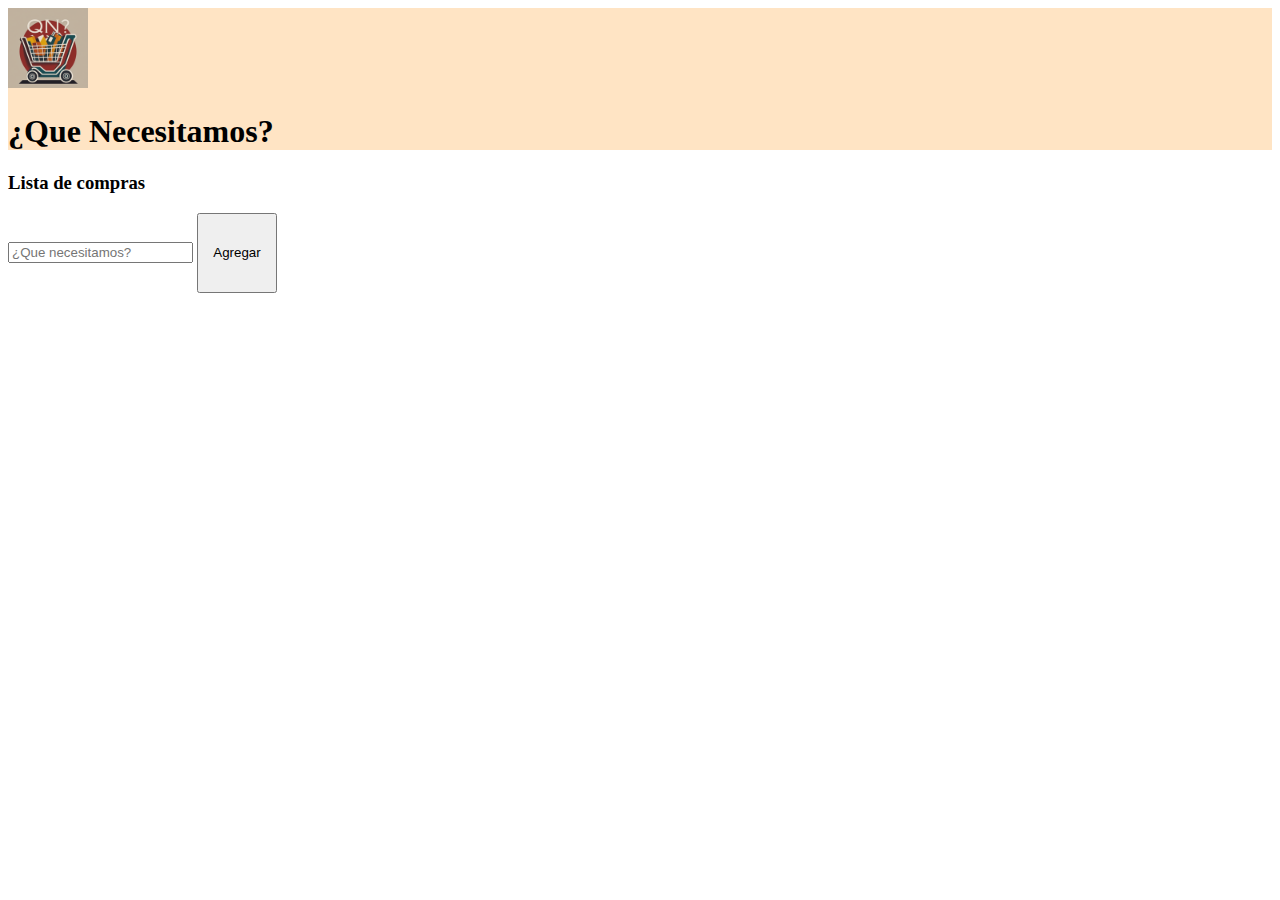
<file: index.html>
<!DOCTYPE html>
<html lang="en">
<head>
    <meta charset="UTF-8">
    <meta http-equiv="X-UA-Compatible" content="IE=edge">
    <meta name="viewport" content="width=device-width, initial-scale=1.0">
    <title>¿Que Necesitamos?</title>
    <link rel="stylesheet" href="style.css">
    <link href="https://cdn.jsdelivr.net/npm/bootstrap@5.3.2/dist/css/bootstrap.min.css" rel="stylesheet" integrity="sha384-T3c6CoIi6uLrA9TneNEoa7RxnatzjcDSCmG1MXxSR1GAsXEV/Dwwykc2MPK8M2HN" crossorigin="anonymous">
    <script src="https://cdn.jsdelivr.net/npm/bootstrap@5.3.2/dist/js/bootstrap.bundle.min.js" integrity="sha384-C6RzsynM9kWDrMNeT87bh95OGNyZPhcTNXj1NW7RuBCsyN/o0jlpcV8Qyq46cDfL" crossorigin="anonymous"></script>
</head>
<body class="">
    
   
            
                
        <!-- header -->
        <div class="border border-danger col text-center" id="header">
            
            <div class="" >
                <img src="./assets/logo.png" class="rounded-circle" id="logo" alt="" >
                <h1>¿Que Necesitamos?</h1>
            </div>            
        

        </div>
        <!-- lista -->
        <!-- <ul id="lista" class="">
        </ul> -->
         <!-- otro modelo -->
        <div class="col text-center">
          <h3>Lista de compras</h3>
        </div> 

        
        
        <ul id="lista-tareas"></ul>
      
     
        

  <!-- Otro modelo aplicado con index2 -->
       
    
  <div id="array-container"></div>
  
  
  
  

  <div class="fixed-bottom" >
    <div class="container">
        <div class="col text-center">
        
            <input type="text" id="nueva-tarea" class="form-control" placeholder="¿Que necesitamos?">
            <button id="agregar-tarea" class="rounded-circle btn btn-primary mb-3">Agregar</button>
        </div>
    </div>
</div>



    

  <!-- Boton para agregar a la lista -->
       <!-- <div class="fixed-bottom" >
            <div class="container">
                <div class="col text-center">
                    <button onclick="mostrarInput()" class="rounded-circle btn btn-primary" id="botonAgregar">+</button>
                </div>
            </div>
        </div> -->

   
   
    <!-- <script src="index.js"></script> -->
    <script src="index2.js"></script>
    </body>
</html>
</file>
<file: style.css>
#agregar-tarea{
    height: 80px;
    width: 80px;
}


#header{
    background-color: bisque ;
}
#logo{
    height: 80px;
    width: 80px;
}
.tarea {
    list-style: none;
    padding: 10px;
    border: 1px solid #ccc;
    margin-bottom: 5px;
  }
  
  .tarea.tachada {
    text-decoration: line-through;
  }
  
  .boton-tachar, .boton-eliminar {
    margin: 0 5px;
    padding: 5px 10px;
    border: 1px solid #ccc;
    border-radius: 5px;
    cursor: pointer;
  }
  
  .boton-tachar {
    background-color: #009900;
    color: #fff;
  }
  
  .boton-eliminar {
    background-color: #ff0000;
    color: #fff;
  }
</file>
